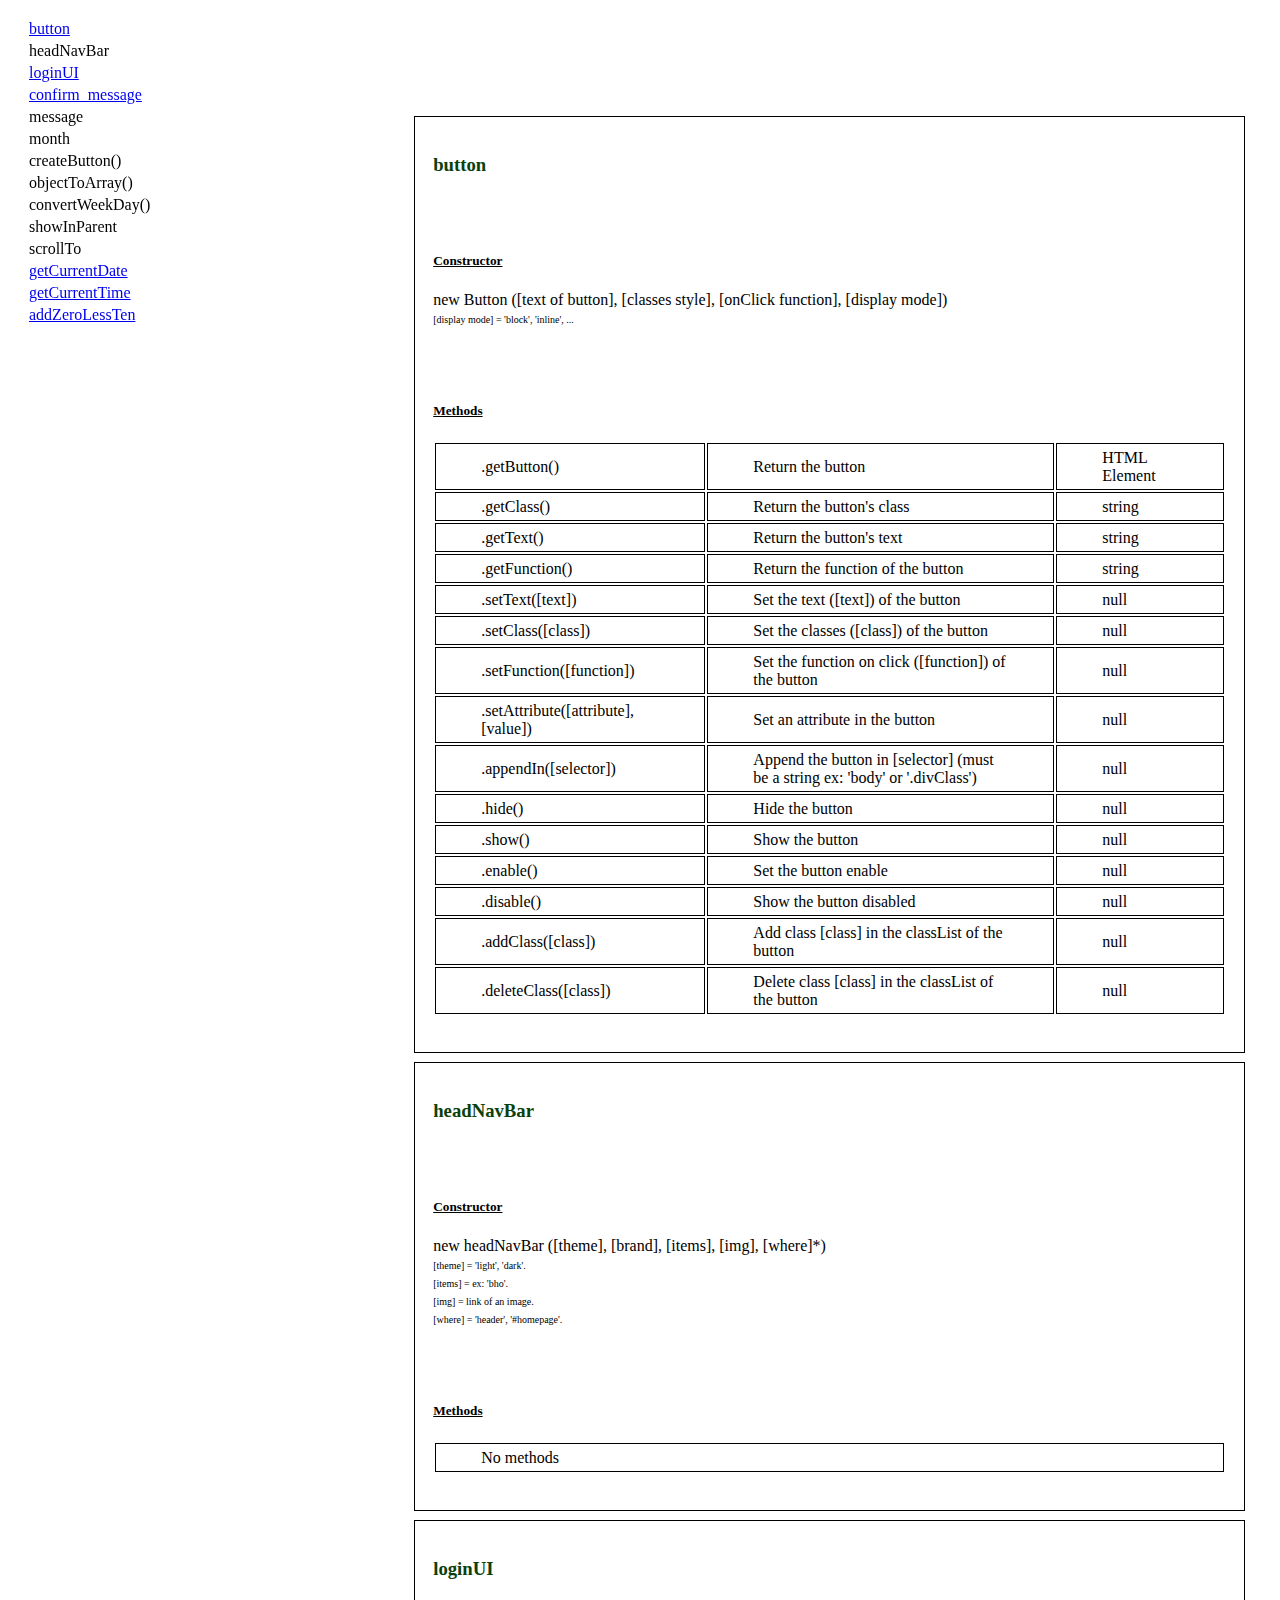
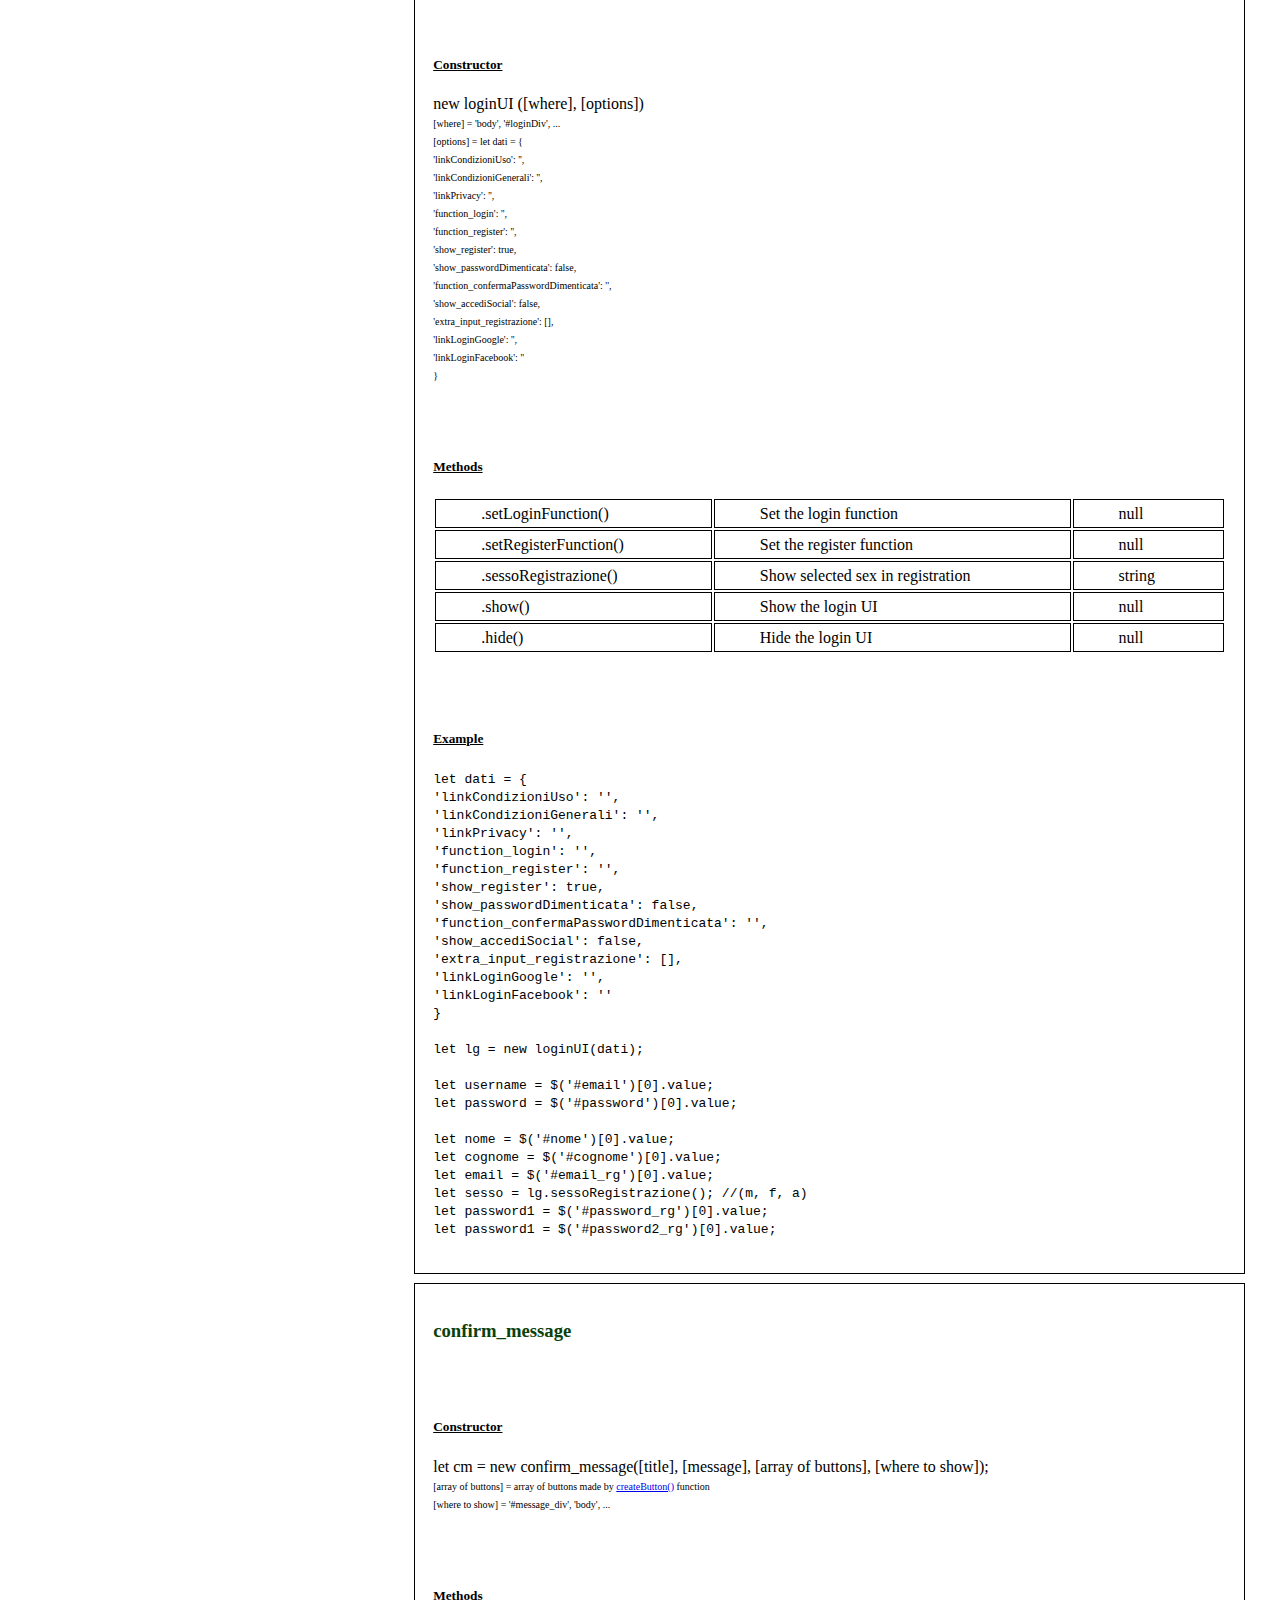
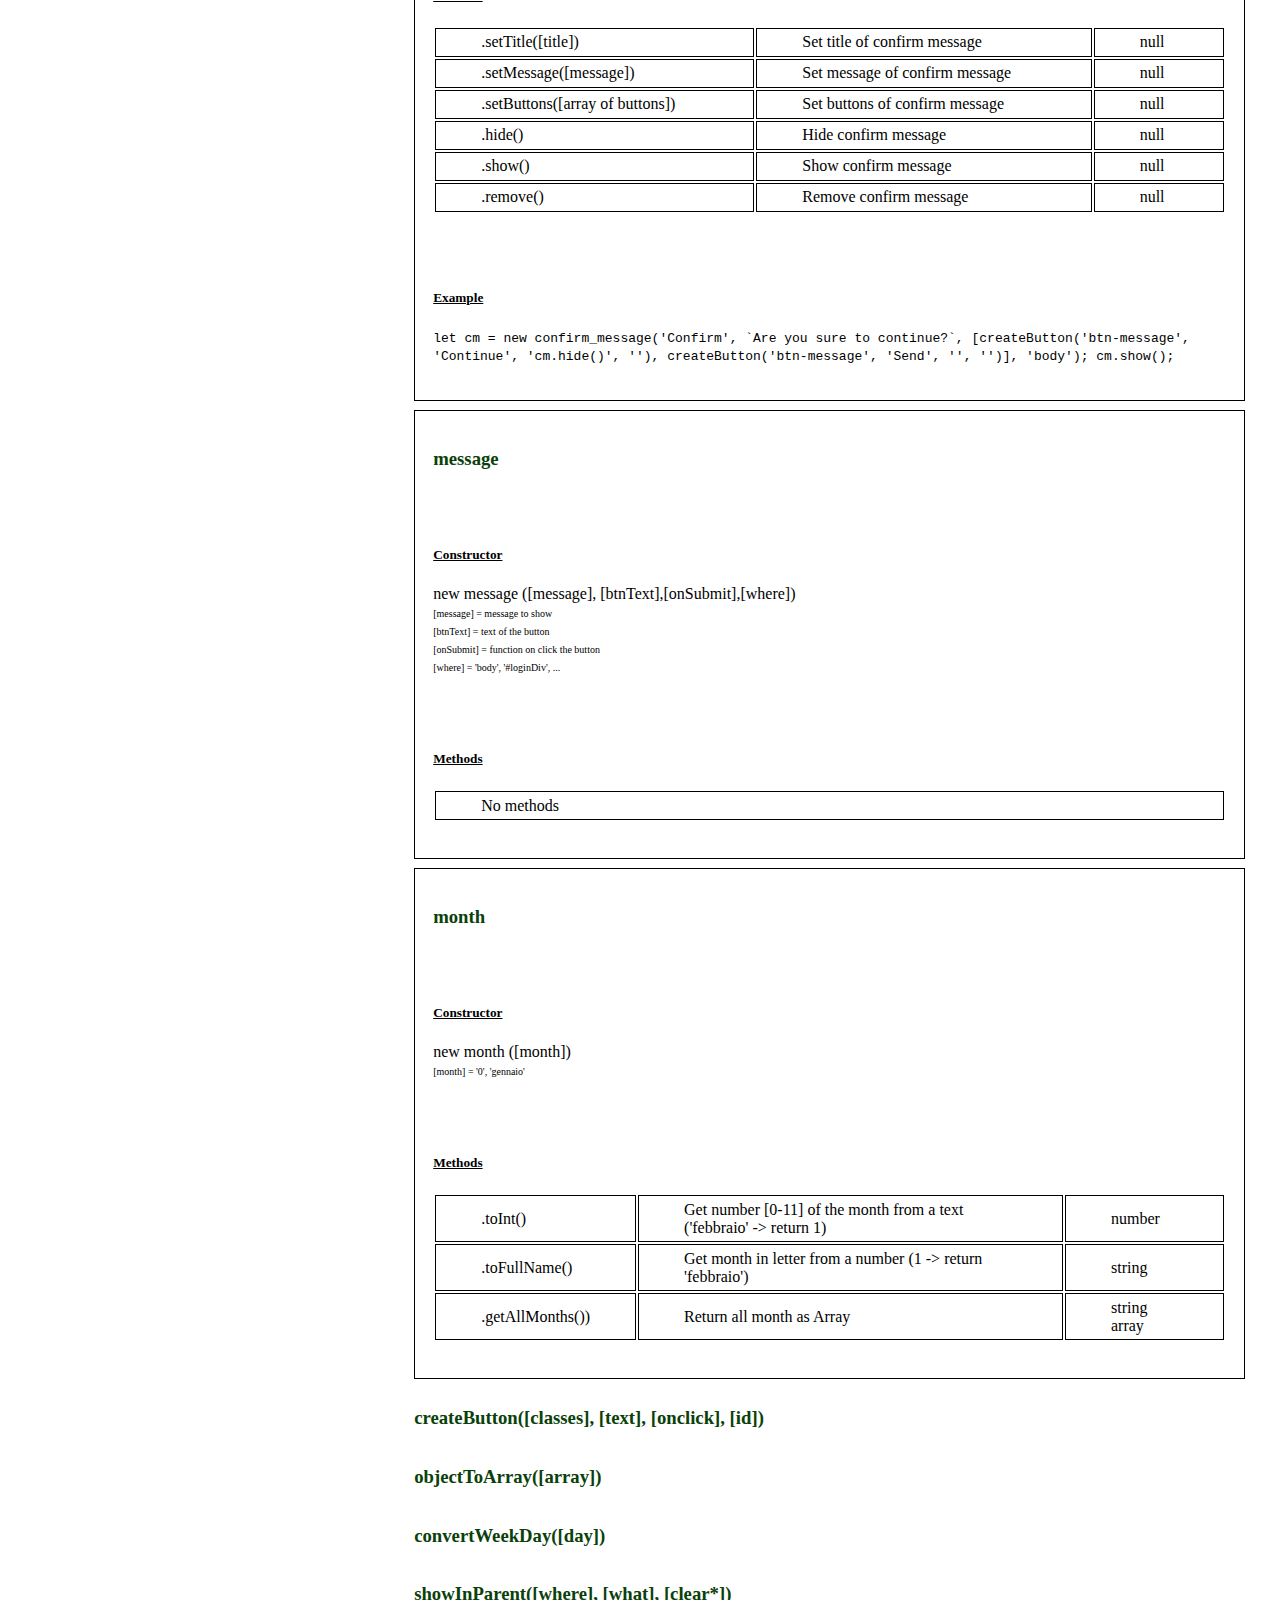
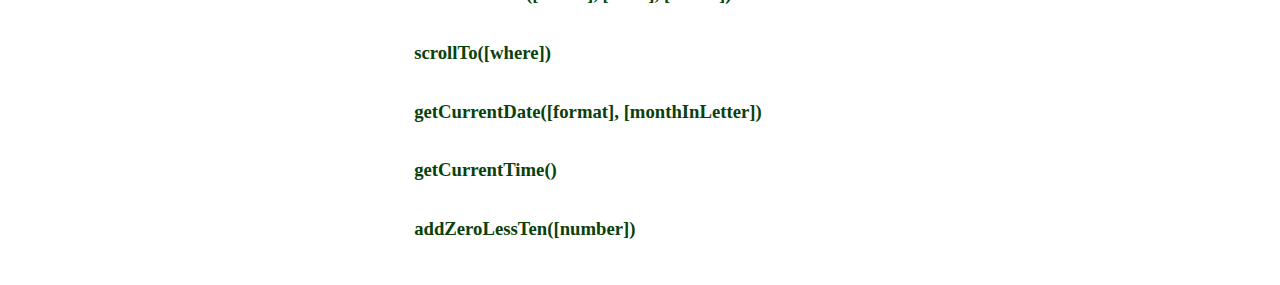
<file: index.html>
<!DOCTYPE html>
<html lang="it" dir="ltr">

<head>
  <meta charset="utf-8" />
  <title>Utility</title>
  <meta name="mobile-web-app-capable" content="yes" />
  <meta name="theme-color" content="rgb(255, 184, 65)" />
  <meta http-equiv="Content-Type" content="text/html; charset=utf-8" />
  <meta name="viewport" content="width=device-width, initial-scale=1, user-scalable=0" />
  <meta name="description" content="DESCRIZONE" />
  <meta http-equiv="keywords" content="" />
  <meta name="author" content="Alessandro Frasconi" />
  <meta name="copyright" content="alessandrofrasconi.com" />

  <!-- style-->
  <link rel="stylesheet" href="style.css?v=0.0.0.1" />

  <!--codes-->
  <script lang="text/javascript" src="utility.js"></script>

  <!--Collegamento jQuery -->
  <script src="http://code.jquery.com/jquery-3.5.1.min.js"></script>
  <script src="https://code.jquery.com/jquery-3.5.1.js"></script>

  <!--bootstrap-->
  <link href="https://cdn.jsdelivr.net/npm/bootstrap@5.0.0-beta2/dist/css/bootstrap.min.css" rel="stylesheet"
    integrity="sha384-BmbxuPwQa2lc/FVzBcNJ7UAyJxM6wuqIj61tLrc4wSX0szH/Ev+nYRRuWlolflfl" crossorigin="anonymous" />
  <script src="https://cdn.jsdelivr.net/npm/bootstrap@5.0.0-beta2/dist/js/bootstrap.bundle.min.js"
    integrity="sha384-b5kHyXgcpbZJO/tY9Ul7kGkf1S0CWuKcCD38l8YkeH8z8QjE0GmW1gYU5S9FOnJ0"
    crossorigin="anonymous"></script>
</head>

<body>
  <header></header>

  <div id="body">
    <div id="leftSide">
      <div id="menu">
        <table class="table table-light table-striped">
          <tr>
            <td><a href="#button">button</a></td>
          </tr>
          <tr>
            <td>headNavBar</td>
          </tr>
          <tr>
            <td> <a href="#loginUI">loginUI</a></td>
          </tr>
          <tr>
            <td><a href="#confirm_message">confirm_message</a></td>
          </tr>
          <tr>
            <td>message</td>
          </tr>
          <tr>
            <td>month</td>
          </tr>
          <tr>
            <td>createButton()</td>
          </tr>
          <tr>
            <td>objectToArray()</td>
          </tr>
          <tr>
            <td>convertWeekDay()</td>
          </tr>
          <tr>
            <td>showInParent</td>
          </tr>
          <tr>
            <td>scrollTo</td>
          </tr>
          <tr>
            <td><a href="#getCurrentDate">getCurrentDate</a> </td>
          </tr>
          <tr>
            <td><a href="#getCurrentTime">getCurrentTime</a> </td>
          </tr>
          <tr>
            <td><a href="#addZeroLessTen">addZeroLessTen</a> </td>
          </tr>
        </table>
      </div>
    </div>

    <div id="rightSide">
      <div class="classItem">
        <div>
          <h3 class="classHeader classHitem"><a name="button"></a>button</h3>
        </div>
        <div>
          <div class="constructorDiv">
            <h5 class="typeGroup">Constructor</h5>
            new Button ([text of button], [classes style], [onClick function],
            [display mode])
            <br /><small style="font-size: 10px">
              [display mode] = 'block', 'inline', ...</small>
          </div>
          <div class="constructorDiv">
            <h5 class="typeGroup">Methods</h5>
            <table class="table table-light table-striped table_methods_description">
              <tr>
                <td>.getButton()</td>
                <td>Return the button</td>
                <td>HTML Element</td>
              </tr>
              <tr>
                <td>.getClass()</td>
                <td>Return the button's class</td>
                <td>string</td>
              </tr>
              <tr>
                <td>.getText()</td>
                <td>Return the button's text</td>
                <td>string</td>
              </tr>
              <tr>
                <td>.getFunction()</td>
                <td>Return the function of the button</td>
                <td>string</td>
              </tr>
              <tr>
                <td>.setText([text])</td>
                <td>Set the text ([text]) of the button</td>
                <td>null</td>
              </tr>
              <tr>
                <td>.setClass([class])</td>
                <td>Set the classes ([class]) of the button</td>
                <td>null</td>
              </tr>
              <tr>
                <td>.setFunction([function])</td>
                <td>Set the function on click ([function]) of the button</td>
                <td>null</td>
              </tr>
              <tr>
                <td>.setAttribute([attribute], [value])</td>
                <td>Set an attribute in the button</td>
                <td>null</td>
              </tr>
              <tr>
                <td>.appendIn([selector])</td>
                <td>
                  Append the button in [selector] (must be a string ex: 'body'
                  or '.divClass')
                </td>
                <td>null</td>
              </tr>
              <tr>
                <td>.hide()</td>
                <td>Hide the button</td>
                <td>null</td>
              </tr>
              <tr>
                <td>.show()</td>
                <td>Show the button</td>
                <td>null</td>
              </tr>
              <tr>
                <td>.enable()</td>
                <td>Set the button enable</td>
                <td>null</td>
              </tr>
              <tr>
                <td>.disable()</td>
                <td>Show the button disabled</td>
                <td>null</td>
              </tr>
              <tr>
                <td>.addClass([class])</td>
                <td>Add class [class] in the classList of the button</td>
                <td>null</td>
              </tr>
              <tr>
                <td>.deleteClass([class])</td>
                <td>Delete class [class] in the classList of the button</td>
                <td>null</td>
              </tr>
            </table>
          </div>
        </div>
      </div>

      <div class="classItem">
        <div>
          <h3 class="classHeader classHitem">headNavBar</h3>
        </div>
        <div>
          <div class="constructorDiv">
            <h5 class="typeGroup">Constructor</h5>
            new headNavBar ([theme], [brand], [items], [img], [where]*)
            <br />
            <small style="font-size: 10px">
              [theme] = 'light', 'dark'.
            </small>
            <br />
            <small style="font-size: 10px"> [items] = ex: 'bho'.</small>
            <br />
            <small style="font-size: 10px"> [img] = link of an image.</small>
            <br />
            <small style="font-size: 10px">
              [where] = 'header', '#homepage'.</small>
          </div>
          <div class="constructorDiv">
            <h5 class="typeGroup">Methods</h5>
            <table class="table table-light table-striped table_methods_description">
              <tr>
                <td>No methods</td>
              </tr>
            </table>
          </div>
        </div>
      </div>

      <div class="classItem">
        <div>
          <a name="loginUI">
            <h3 class="classHeader classHitem">loginUI</h3>
          </a>
        </div>
        <div>
          <div class="constructorDiv">
            <h5 class="typeGroup">Constructor</h5>
            new loginUI ([where], [options])
            <br /><small style="font-size: 10px">
              [where] = 'body', '#loginDiv', ...</small>
            <br><small style="font-size: 10px">
              [options] = let dati = {<br>
              'linkCondizioniUso': '',<br>
              'linkCondizioniGenerali': '',<br>
              'linkPrivacy': '',<br>
              'function_login': '',<br>
              'function_register': '',<br>
              'show_register': true,<br>
              'show_passwordDimenticata': false,<br>
              'function_confermaPasswordDimenticata': '',<br>
              'show_accediSocial': false,<br>
              'extra_input_registrazione': [],<br>
              'linkLoginGoogle': '',<br>
              'linkLoginFacebook': ''<br>
              }</small>
          </div>
          <div class="constructorDiv">
            <h5 class="typeGroup">Methods</h5>
            <table class="table table-light table-striped table_methods_description">
              <tr>
                <td>.setLoginFunction()</td>
                <td>Set the login function</td>
                <td>null</td>
              </tr>
              <tr>
                <td>.setRegisterFunction()</td>
                <td>Set the register function</td>
                <td>null</td>
              </tr>
              <tr>
                <td>.sessoRegistrazione()</td>
                <td>Show selected sex in registration</td>
                <td>string</td>
              </tr>
              <tr>
                <td>.show()</td>
                <td>Show the login UI</td>
                <td>null</td>
              </tr>
              <tr>
                <td>.hide()</td>
                <td>Hide the login UI</td>
                <td>null</td>
              </tr>
            </table>
          </div>
          <div class="constructorDiv">
            <h5 class="typeGroup">Example</h5>
            <code>
              let dati = {<br>
                'linkCondizioniUso': '',<br>
                'linkCondizioniGenerali': '',<br>
                'linkPrivacy': '',<br>
                'function_login': '',<br>
                'function_register': '',<br>
                'show_register': true,<br>
                'show_passwordDimenticata': false,<br>
                'function_confermaPasswordDimenticata': '',<br>
                'show_accediSocial': false,<br>
                'extra_input_registrazione': [],<br>
                'linkLoginGoogle': '',<br>
                'linkLoginFacebook': ''<br>
              }<br><br>
    
            let lg = new loginUI(dati);<br><br>
    
            let username = $('#email')[0].value;<br>
            let password = $('#password')[0].value;<br><br>
    
            let nome = $('#nome')[0].value;<br>
            let cognome = $('#cognome')[0].value;<br>
            let email = $('#email_rg')[0].value;<br>
            let sesso = lg.sessoRegistrazione(); //(m, f, a)<br>
            let password1 = $('#password_rg')[0].value;<br>
            let password1 = $('#password2_rg')[0].value;<br>
            </code>
          </div>

        </div>
      </div>

      <div class="classItem">
        <div>
          <h3 class="classHeader classHitem"><a name="confirm_message"></a>confirm_message</h3>
        </div>
        <div>
          <div class="constructorDiv">
            <h5 class="typeGroup">Constructor</h5>
            let cm = new confirm_message([title], [message], [array of buttons], [where to show]);
            <br /><small style="font-size: 10px">
              [array of buttons] = array of buttons made by <a href="#createButton">createButton()</a> function<br>
              [where to show] = '#message_div', 'body', ...
            </small>
          </div>
          <div class="constructorDiv">
            <h5 class="typeGroup">Methods</h5>
            <table class="table table-light table-striped table_methods_description">
              <tr>
                <td>.setTitle([title])</td>
                <td>Set title of confirm message</td>
                <td>null</td>
              </tr>
              <tr>
                <td>.setMessage([message])</td>
                <td>Set message of confirm message</td>
                <td>null</td>
              </tr>
              <tr>
                <td>.setButtons([array of buttons])</td>
                <td>Set buttons of confirm message</td>
                <td>null</td>
              </tr>
              <tr>
                <td>.hide()</td>
                <td>Hide confirm message</td>
                <td>null</td>
              </tr>
              <tr>
                <td>.show()</td>
                <td>Show confirm message</td>
                <td>null</td>
              </tr>

              <tr>
                <td>.remove()</td>
                <td>Remove confirm message</td>
                <td>null</td>
              </tr>
            </table>
          </div>
          <div class="constructorDiv">
            <h5 class="typeGroup">Example</h5>
            <code>
              let cm = new confirm_message('Confirm', `Are you sure to continue?`, [createButton('btn-message', 'Continue', 'cm.hide()', ''), createButton('btn-message', 'Send', '', '')], 'body');
              cm.show();
            </code>
          </div>
        </div>
      </div>


      <div class="classItem">
        <div>
          <h3 class="classHeader classHitem">message</h3>
        </div>
        <div>
          <div class="constructorDiv">
            <h5 class="typeGroup">Constructor</h5>
            new message ([message], [btnText],[onSubmit],[where])
            <br /><small style="font-size: 10px">
              [message] = message to show</small>
            <br /><small style="font-size: 10px">
              [btnText] = text of the button</small>
            <br /><small style="font-size: 10px">
              [onSubmit] = function on click the button</small>
            <br /><small style="font-size: 10px">
              [where] = 'body', '#loginDiv', ...</small>
          </div>
          <div class="constructorDiv">
            <h5 class="typeGroup">Methods</h5>
            <table class="table table-light table-striped table_methods_description">
              <tr>
                <td>No methods</td>
              </tr>
            </table>
          </div>
        </div>
      </div>

      <div class="classItem">
        <div>
          <h3 class="classHeader classHitem">month</h3>
        </div>
        <div>
          <div class="constructorDiv">
            <h5 class="typeGroup">Constructor</h5>
            new month ([month])
            <br /><small style="font-size: 10px">
              [month] = '0', 'gennaio'</small>
          </div>
          <div class="constructorDiv">
            <h5 class="typeGroup">Methods</h5>
            <table class="table table-light table-striped table_methods_description">
              <tr>
                <td>.toInt()</td>
                <td>
                  Get number [0-11] of the month from a text ('febbraio' ->
                  return 1)
                </td>
                <td>number</td>
              </tr>
              <tr>
                <td>.toFullName()</td>
                <td>
                  Get month in letter from a number (1 -> return 'febbraio')
                </td>
                <td>string</td>
              </tr>
              <tr>
                <td>.getAllMonths())</td>
                <td>Return all month as Array</td>
                <td>string array</td>
              </tr>
            </table>
          </div>
        </div>
      </div>

      <div class="functionItem">
        <div>
          <h3 class="classHeader classHitem">
            createButton([classes], [text], [onclick], [id])
          </h3>
        </div>
      </div>

      <div class="functionItem">
        <div>
          <h3 class="classHeader classHitem">objectToArray([array])</h3>
        </div>
      </div>

      <div class="functionItem">
        <div>
          <h3 class="classHeader classHitem">convertWeekDay([day])</h3>
        </div>
      </div>
      <div class="functionItem">
        <div>
          <h3 class="classHeader classHitem">
            showInParent([where], [what], [clear*])
          </h3>
        </div>
      </div>
      <div class="functionItem">
        <div>
          <h3 class="classHeader classHitem">scrollTo([where])</h3>
        </div>
      </div>

      <div class="functionItem">
        <div>
          <a name="getCurrentDate">
            <h3 class="classHeader classHitem">getCurrentDate([format], [monthInLetter]) </h3>
          </a>

        </div>
      </div>

      <div class="functionItem">
        <div>
          <a name="getCurrentTime">
            <h3 class="classHeader classHitem">getCurrentTime() </h3>
          </a>

        </div>
      </div>

      <div class="functionItem">
        <div>
          <a name="addZeroLessTen">
            <h3 class="classHeader classHitem">addZeroLessTen([number]) </h3>
          </a>

        </div>
      </div>
    </div>
  </div>

</body>

</html>
</file>
<file: style.css>
@charset "UTF-8";

/* contenitoreLogin */

.carta3 {
  display: none;
}

.contenitoreLogin {
  position: absolute;
  max-width: 100%;
  width: 100%;
  margin: 0 auto 100px;
  overflow-x: hidden;
}

.contenitoreLogin.active .cartaLogin:first-child {
  background: #f2f2f2;
  margin: 0 15px;
}

.contenitoreLogin.active .cartaLogin:nth-child(2) {
  background: #fafafa;
  margin: 0 10px;
}

.contenitoreLogin.active .cartaLogin.alt {
  top: 20px;
  right: 0;
  width: 100%;
  min-width: 100%;
  height: auto;
  border-radius: 5px;
  padding: 60px 0 40px;
  overflow: hidden;
}

.contenitoreLogin.active .cartaLogin.alt .toggle {
  position: absolute;
  top: 40px;
  right: 10px;
  box-shadow: none;
  transform: scale(10);
  transition: transform 0.3s ease;
}

.contenitoreLogin.active .cartaLogin.alt .toggle:before {
  content: "";
}

.contenitoreLogin.active .cartaLogin.alt .title,
.contenitoreLogin.active .cartaLogin.alt .input-contenitoreLogin,
.contenitoreLogin.active .cartaLogin.alt .button-contenitoreLogin {
  left: 0;
  opacity: 1;
  visibility: visible;
  transition: 0.3s ease;
}

.contenitoreLogin.active .cartaLogin.alt .title {
  transition-delay: 0.3s;
}

.contenitoreLogin.active .cartaLogin.alt .input-contenitoreLogin {
  transition-delay: 0.4s;
}

.contenitoreLogin.active .cartaLogin.alt .input-contenitoreLogin:nth-child(2) {
  transition-delay: 0.5s;
}

.contenitoreLogin.active .cartaLogin.alt .input-contenitoreLogin:nth-child(3) {
  transition-delay: 0.6s;
}

.contenitoreLogin.active .cartaLogin.alt .button-contenitoreLogin {
  transition-delay: 0.7s;
}

/* cartaLogin */

#loginForm .cartaLogin {
  position: relative;
  background: #ffffff;
  border-radius: 5px;
  padding: 60px 0 40px 0;
  box-sizing: border-box;
  box-shadow: 0 1px 3px rgba(0, 0, 0, 0.12), 0 1px 2px rgba(0, 0, 0, 0.24);
  transition: 0.3s ease;
  padding-top: 0 !important;
  height: 100vh;
  z-index: 3;
  /* Title */
  /* Inputs */
  /* Button */
  /* Footer */
  /* Alt cartaLogin */
}

#loginForm .cartaLogin:first-child {
  background: #fafafa;
  height: 10px;
  border-radius: 5px 5px 0 0;
  margin: 0 10px;
  padding: 0;
}

#loginForm .cartaLogin .title {
  /*position: relative;*/
  z-index: 1;
  border-left: 5px solid #ed2553;
  margin: 0 0 35px;
  padding: 10px 0 10px 50px;
  color: #ed2553;
  font-size: 32px;
  font-weight: 600;
  text-transform: uppercase;
}

#loginForm .cartaLogin .input-contenitoreLogin {
  position: relative;
  margin: 0 60px 50px;
}

#loginForm .cartaLogin .input-contenitoreLogin input {
  outline: none;
  z-index: 1;
  position: relative;
  background: none;
  width: 100%;
  height: 60px;
  border: 0;
  color: #212121;
  font-size: 24px;
  font-weight: 400;
}

#loginForm .cartaLogin .input-contenitoreLogin input:focus ~ label {
  color: #9d9d9d;
  transform: translate(-12%, -50%) scale(0.75);
}

#loginForm .cartaLogin .input-contenitoreLogin input:focus ~ .bar:before,
.cartaLogin .input-contenitoreLogin input:focus ~ .bar:after {
  width: 50%;
}

#loginForm .cartaLogin .input-contenitoreLogin input:valid ~ label {
  color: #9d9d9d;
  transform: translate(-12%, -50%) scale(0.75);
}

#loginForm .cartaLogin .input-contenitoreLogin label {
  position: absolute;
  top: 0;
  left: 0;
  color: #757575;
  font-size: 24px;
  font-weight: 300;
  line-height: 60px;
  transition: 0.2s ease;
}

#loginForm .cartaLogin .input-contenitoreLogin .bar {
  position: absolute;
  left: 0;
  bottom: 0;
  background: #757575;
  width: 100%;
  height: 1px;
}

#loginForm .cartaLogin .input-contenitoreLogin .bar:before,
.cartaLogin .input-contenitoreLogin .bar:after {
  content: "";
  position: absolute;
  background: #ed2553;
  width: 0;
  height: 2px;
  transition: 0.2s ease;
}

#loginForm .cartaLogin .input-contenitoreLogin .bar:before {
  left: 50%;
}

#loginForm .cartaLogin .input-contenitoreLogin .bar:after {
  right: 50%;
}

#loginForm .cartaLogin .button-contenitoreLogin {
  margin: 0 60px;
  text-align: center;
}

#loginForm .cartaLogin .button-contenitoreLogin button {
  outline: 0;
  cursor: pointer;
  position: relative;
  display: inline-block;
  background: 0;
  width: 240px;
  border: 2px solid #e3e3e3;
  padding: 20px 0;
  font-size: 24px;
  font-weight: 600;
  line-height: 1;
  text-transform: uppercase;
  overflow: hidden;
  transition: 0.3s ease;
}

#loginForm .cartaLogin .button-contenitoreLogin button span {
  position: relative;
  z-index: 1;
  color: #ddd;
  transition: 0.3s ease;
}

#loginForm .cartaLogin .button-contenitoreLogin button:before {
  content: "";
  position: absolute;
  top: 50%;
  left: 50%;
  display: block;
  background: #ed2553;
  width: 30px;
  height: 30px;
  border-radius: 100%;
  margin: -15px 0 0 -15px;
  opacity: 0;
  transition: 0.3s ease;
}

#loginForm .cartaLogin .button-contenitoreLogin button:hover,
#loginForm .cartaLogin .button-contenitoreLogin button:active,
#loginForm .cartaLogin .button-contenitoreLogin button:focus {
  border-color: #ed2553;
}

#loginForm .cartaLogin .button-contenitoreLogin button:hover span,
#loginForm .cartaLogin .button-contenitoreLogin button:active span,
#loginForm .cartaLogin .button-contenitoreLogin button:focus span {
  color: #ed2553;
}

#loginForm .cartaLogin .button-contenitoreLogin button:active span,
#loginForm .cartaLogin .button-contenitoreLogin button:focus span {
  color: #ffffff;
}

#loginForm .cartaLogin .button-contenitoreLogin button:active:before,
#loginForm .cartaLogin .button-contenitoreLogin button:focus:before {
  opacity: 1;
  transform: scale(10);
}

#loginForm .cartaLogin .footer {
  margin: 40px 0 0;
  color: #d3d3d3;
  font-size: 24px;
  font-weight: 300;
  text-align: center;
}

#loginForm .cartaLogin .footer a {
  color: inherit;
  text-decoration: none;
  transition: 0.3s ease;
}

#loginForm .cartaLogin .footer a:hover {
  color: #bababa;
}

#loginForm .cartaLogin.alt {
  position: absolute;
  top: 40px;
  right: 10px;
  z-index: 10;
  width: 140px;
  height: 140px;
  background: none;
  border-radius: 100%;
  box-shadow: none;
  padding: 0;
  transition: 0.3s ease;
  /* Toggle */
  /* Title */
  /* Input */
  /* Button */
}

#loginForm .cartaLogin.alt .toggle {
  position: relative;
  background: #ed2553;
  width: 5%;
  height: 140px;
  border-radius: 100%;
  box-shadow: 0 1px 3px rgba(0, 0, 0, 0.12), 0 1px 2px rgba(0, 0, 0, 0.24);
  color: #ffffff;
  font-size: 58px;
  line-height: 140px;
  text-align: center;
  cursor: pointer;
}

#loginForm .cartaLogin.alt .toggle:before {
  content: "";
  display: inline-block;
  font: normal normal normal 14px/1 FontAwesome;
  font-size: inherit;
  text-rendering: auto;
  -webkit-font-smoothing: antialiased;
  -moz-osx-font-smoothing: grayscale;
  transform: translate(0, 0);
}

.img_logo{
  width: 100%;
  height: 150px;
  object-fit: scale-down;
}

#loginForm .cartaLogin.alt .title,
#loginForm .cartaLogin.alt .input-contenitoreLogin,
#loginForm .cartaLogin.alt .button-contenitoreLogin {
  left: 100px;
  opacity: 0;
  visibility: hidden;
}

#loginForm .cartaLogin.alt .title {
  position: relative;
  border-color: #ffffff;
  color: #ffffff;
}

#loginForm .cartaLogin.alt .title .close {
  cursor: pointer;
  position: absolute;
  top: 0;
  right: 60px;
  width: 5vh;
  height: 5vh;
  display: inline;
  color: #ffffff;
  font-size: 58px;
  font-weight: 400;
}

#loginForm .cartaLogin.alt .title .close:before {
  content: "×";
}

#loginForm .cartaLogin.alt .input-contenitoreLogin input {
  color: #ffffff;
}

#loginForm .cartaLogin.alt .input-contenitoreLogin input:focus ~ label {
  color: #ffffff;
}

#loginForm .cartaLogin.alt .input-contenitoreLogin input:focus ~ .bar:before,
#loginForm .cartaLogin.alt .input-contenitoreLogin input:focus ~ .bar:after {
  background: #ffffff;
}

#loginForm .cartaLogin.alt .input-contenitoreLogin input:valid ~ label {
  color: #ffffff;
}

#loginForm .cartaLogin.alt .input-contenitoreLogin label {
  color: rgba(255, 255, 255, 0.8);
}

#loginForm .cartaLogin.alt .input-contenitoreLogin .bar {
  background: rgba(255, 255, 255, 0.8);
}

#loginForm .cartaLogin.alt .button-contenitoreLogin button {
  width: 100%;
  background: #ffffff;
  border-color: #ffffff;
}

#loginForm .cartaLogin.alt .button-contenitoreLogin button span {
  color: #ed2553;
}

#loginForm .cartaLogin.alt .button-contenitoreLogin button:hover {
  background: rgba(255, 255, 255, 0.9);
}

#loginForm .cartaLogin.alt .button-contenitoreLogin button:active:before,
#loginForm .cartaLogin.alt .button-contenitoreLogin button:focus:before {
  display: none;
}

/* Keyframes */

@-webkit-keyframes buttonFadeInUp {
  0% {
    bottom: 30px;
    opacity: 0;
  }
}

@keyframes buttonFadeInUp {
  0% {
    bottom: 30px;
    opacity: 0;
  }
}

.classItem {
  padding: 1vh;
  border: 1px solid black;
  margin: 1vh;
}


.classHitem {
  color: rgb(10, 65, 10);
  font-style: bold;
}

.classHeader {
  padding: 1vh;
}

.constructorDiv {
  padding: 3vh 1vh;
}

.typeGroup {
  text-decoration: underline;
}

.table_methods_description {
  width: 100%;
}

.table_methods_description td {
  border: 1px solid black;
  padding: 0.5vh 5vh;
}

.input-search {
  display: block;
  width: calc(100% - 1.5rem);
  height: calc(1.5em + 0.75rem + 2px);
  padding: 0.375rem 0.75rem;
  font-size: 1rem;
  font-weight: 400;
  line-height: 1.5;
  color: #495057;
  background-color: #fff;
  background-clip: padding-box;
  border: 1px solid #ced4da;
  border-radius: 0.25rem;
  transition: border-color 0.15s ease-in-out, box-shadow 0.15s ease-in-out;
}
#list-result-search {
  margin: 0;
  padding: 0;
  border: 1px solid #9e9e9e;
  border-top: 0;
  transition: 0.6s;
  display: none;
}
.search-list-item {
  list-style-type: none;
  margin: 0;
  padding: 0;
  padding: 2vh 1vh;
  font-size: 20px;
  transition: 0.6s;
  cursor: pointer;
  user-select: none;
}

.search-list-item:hover {
  background-color: #9e9e9e2e;
  transition: 0.4s;
}

#savedMessage {
  background-color: #fbfbfb;
  width: calc(80% - 2vh);
  padding: 3vh 1vh;
  color: white;
  position: fixed;
  top: 10vh;
  margin-left: 10%;
  border-radius: 1vh;
  color: black;
  box-shadow: black 0px 0px 28px 1px;
}

.btn-message {
  display: inline-block;
  font-weight: 400;
  color: #212529;
  text-align: center;
  vertical-align: middle;
  -webkit-user-select: none;
  -moz-user-select: none;
  -ms-user-select: none;
  user-select: none;
  background-color: transparent;
  border: 1px solid transparent;
  padding: 0.375rem 0.75rem;
  font-size: 1rem;
  line-height: 1.5;
  border-radius: 0.25rem;
  transition: color 0.15s ease-in-out, background-color 0.15s ease-in-out,
    border-color 0.15s ease-in-out, box-shadow 0.15s ease-in-out;
  color: #212529;
  background-color: white;
  border-color: #212529;
  width: 80%;
  margin-left: 10%;
  transition: 0.3s;
}
.btn-message:hover {
  color: white;
  border-color: #212529;
  background-color: #212529;

}
.btn2-message {
  display: inline-block;
  font-weight: 400;
  text-align: center;
  vertical-align: middle;
  -webkit-user-select: none;
  -moz-user-select: none;
  -ms-user-select: none;
  user-select: none;
  border: 1px solid transparent;
  padding: 0.375rem 0.75rem;
  font-size: 1rem;
  line-height: 1.5;
  border-radius: 0.25rem;
  transition: 0.5s;
  background-color: transparent;
  color: black;
  border-color: black;
  width: 80%;
  margin-top: 1.5vh;
  margin-left: 10%;
  text-align: center;
 
}
.btn2-message:hover {
  background-color: black;
  color: #f8f9fa;
  border-color: #f8f9fa;
}

/*---------------------------------------*/
/*---------------------------------------*/
/*-----style per la documentazione-------*/
/*---------------------------------------*/
/*---------------------------------------*/

#body {
  display: inline-flex;
  width: 100%;
}

#leftSide {
  width: calc(30% - 4vh);
  padding: 1vh 2vh;
  position: fixed;
  min-height: 98vh;
}

#menu{
  height: 99vh;
  overflow-y: auto;
}

#rightSide {
  width: calc(80% - 4vh);
  padding: 1vh 2vh;
  min-height: 98vh;
  margin-left: 30%;
  margin-top: 10vh;
}


#confirmForm{
  z-index: 99;
}

#confirmForm .modal-dialog{
  margin: 5vw!important;
  width: 90vw!important;
}

#confirmForm .modal-body{
  overflow-y: auto;
    height: 70vh;
}

#scurisci_div{
  width: 100%;
  height: 100vh;
  background: #00000070;
  position: fixed;
  top: 0;
  left: 0;
}
</file>
